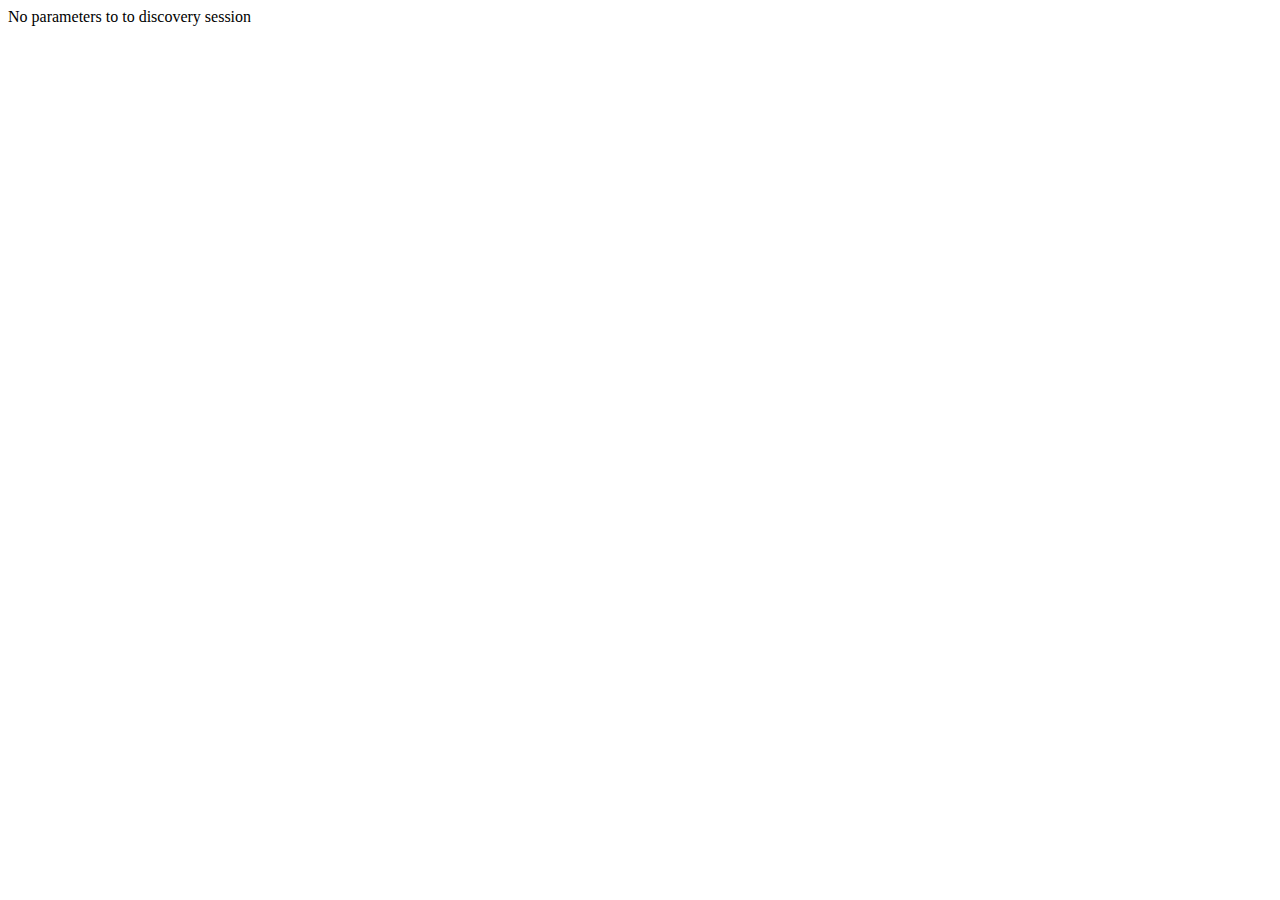
<file: src/main/webapp/guanxi_sp/eds/index.html>
<!DOCTYPE HTML PUBLIC "-//W3C//DTD HTML 4.01 Transitional//EN"
"http://www.w3.org/TR/html4/loose.dtd">
<html>
<head>
<title>IDP select test bed</title>
<meta http-equiv="Content-Type" content="text/html; charset=iso-8859-5" />
<link rel="stylesheet" type="text/css" href="idpselect.css" />
</head>

<body>
	<div id="idpSelect">
	</div>

	<!-- Load languages script -->
	<script src="idpselect.js" type="text/javascript" language="javascript"></script>

	<!-- Load languages script -->
	<script src="json.js" type="text/javascript" language="javascript"></script>
	<!-- Load languages script -->
	<script src="typeahead.js" type="text/javascript" language="javascript"></script>

	<script>
          var idpselect = new IdPSelectUI();
          idpselect.dataSource = '/samlengine/s2/eds';
          idpselect.defaultLogo = 'flyingpiglogo.jpg';
          idpselect.defaultLogoWidth = 90;
          idpselect.defaultLogoHeight = 80 ;

          idpselect.draw();
        </script>
        
</body>
</html>
</file>
<file: src/main/webapp/guanxi_sp/eds/idpselect.css>
/* Top level is idpSelectIdPSelector */
#idpSelectIdPSelector
{
    width: 389px;
    text-align: left;
    background-color: #FFFFFF;
    border: 2px #A40000 solid;
    padding: 10px;
}

/* Next down are the idpSelectPreferredIdPTile, idpSelectIdPEntryTile & idpSelectIdPListTile */

/** 
 * The preferred IdP tile (if present) has a specified height, so
 * we can fit the preselected * IdPs in there
 */
#idpSelectPreferredIdPTile
{
    height:138px; /* Force the height so that the  selector box
                   * goes below when there is only one preslect 
                   */
}

/***
 *  The preselect buttons
 */
div.IdPSelectPreferredIdPButton
{
    margin: 3px;
    width: 120px;  /* Make absolute because 3 of these must fit inside 
                      div.IdPSelect{width} with not much each side. */
    float: left;
}

/*
 *  Make the entire box look like a hyperlink
 */
div.IdPSelectPreferredIdPButton a
{
    float: left;
    width: 99%; /* Need a specified width otherwise we'll fit
                   the contents which we don't want because
                   they have auto margins */
    
}
div.IdPSelectTextDiv{
    height: 3.5ex; /* Add some height to separate the text from the boxes */
    font-size: 15px;
}

div.IdPSelectPreferredIdPImg
{
/*  max-width: 95%; */
    height: 69px; /* We need the absolute height to force all buttons to the same size */
    margin: 2px;
}

div.IdPSelectPreferredIdPButton img
{
    display: block;    /* Block display to allow auto centring */
    max-width:  114px; /* Specify max to allow scaling, percent does work */
    max-height: 64px;  /* Specify max to allow scaling, percent doesn't work */
    margin-top: 3px ;
    margin-bottom: 3px ;
    border: solid 0px #000000;  /* Strip any embellishments the brower may give us */
    margin-left: auto; /* Auto centring */
    margin-right: auto;  /* Auto centring */

}

div.IdPSelectPreferredIdPButton div.IdPSelectTextDiv
{
    text-align: center;
    font-size: 12px;
    font-weight: normal;
    max-width: 95%;
    height: 30px;       /* Specify max height to allow two lines.  The 
                         * Javascript controlls the max length of the
                         * strings 
                         */
}

/*
 * Force the size of the selectors and the buttons
 */
#idpSelectInput, #idpSelectSelector
{
    width: 80%;
}
/*
 * For some reason a <select> width includes the border and an
 * <input> doesn't hence we have to force a margin onto the <select>
 */
#idpSelectSelector
{
    margin-left: 2px;
    margin-right: 2px;

}
#idpSelectSelectButton, #idpSelectListButton
{
    margin-left: 5px;
    width: 16%;
}
#idpSelectSelectButton
{
    padding-left: 2px;
    passing-right: 2px;
}

/*
 * change underlining of HREFS
 */
#idpSelectIdPSelector a:link 
{
    text-decoration: none;
}

#idpSelectIdPSelector a:visited 
{
    text-decoration: none;
}

#idpSelectIdPSelector a:hover 
{
    text-decoration: underline;
}



/* 
 * Arrange to have the dropdown/list aref on the left and the 
 * help button on the right 
 */

a.IdPSelectDropDownToggle
{
    display: inline-block;
    width: 80%;
}

a.IdPSelectHelpButton
{
    display: inline-block;
    text-align: right;
    width: 20%;
}

/**
 * Drop down (incremental search) stuff - see the associated javascript for reference
 */

div.IdPSelectDropDown {
    -moz-box-sizing: border-box;
    font-family: Verdana, Arial, Helvetica, sans-serif;
    font-size: small;
    box-sizing: border-box;
    border: 1px solid black;
    z-index: 6;
    position: absolute;   
}

div.IdPSelectDropDown div {
    background-color: white;
    cursor: default;
    padding: 0px 3px;
}

 div.IdPSelectDropDown div.IdPSelectCurrent {
    background-color: #3366cc;
    color: white;
}
/* END */
</file>
